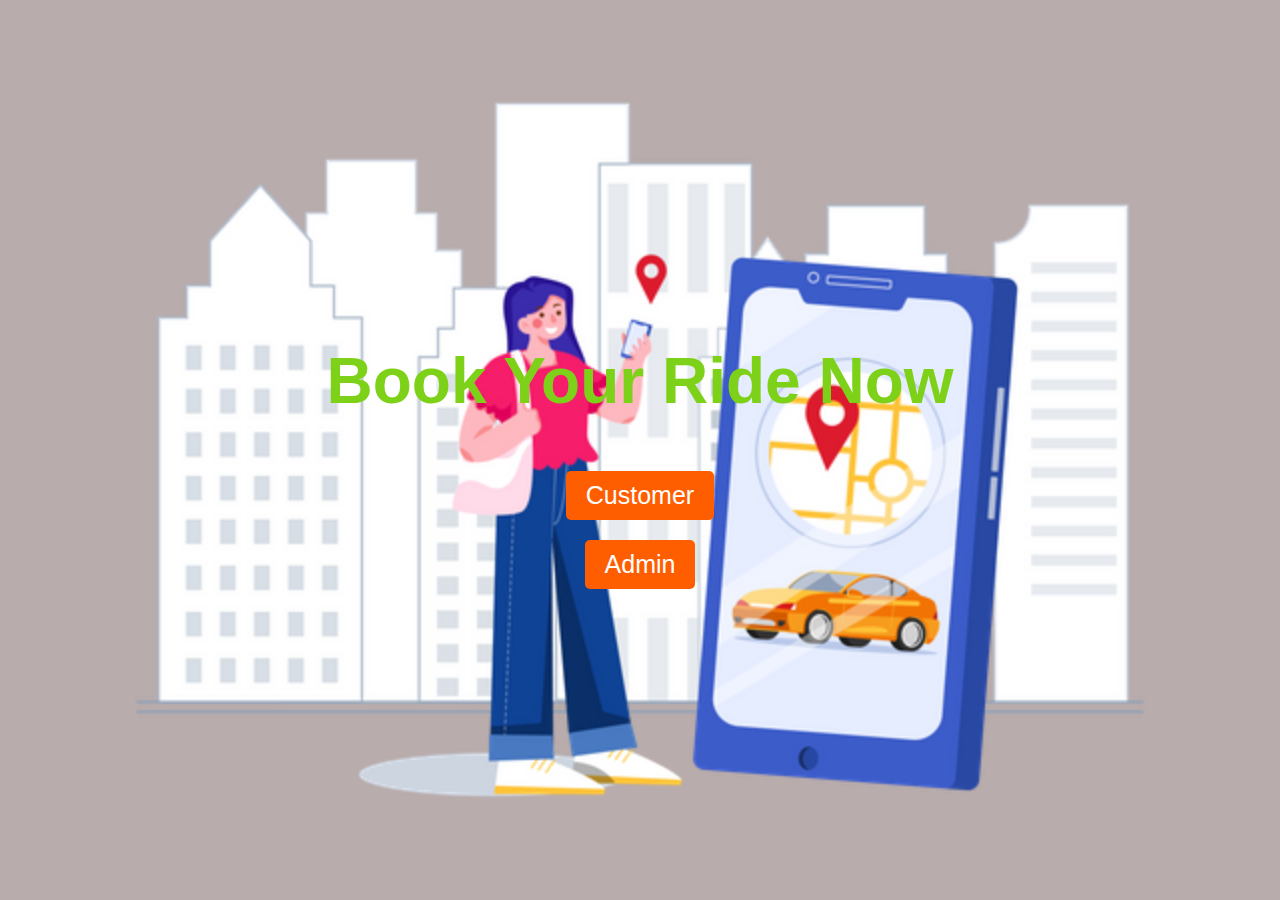
<file: index.html>
<!DOCTYPE html>
<html lang="en">
<head>
    <meta charset="UTF-8">
    <meta name="viewport" content="width=device-width, initial-scale=1.0">
    <title>Auto & Taxi Services</title>
    <style>
        body {
            font-family: Arial, sans-serif;
            margin: 0;
            padding: 0;
            background-color: #b9acac;
        }
        .container {
    width: 100%;
    height: 100vh;
    background-image: url('taxig1.jpg');
    background-size: cover;
    background-position: center;
    background-repeat: no-repeat;
    display: flex;
    flex-direction: column; /* Arrange items vertically */
    justify-content: center; /* Center items horizontally */
    align-items: center; /* Center items vertically */
    text-align: center; /* Center text horizontally */
}

.container h1 {
    font-size: 4em; /* Make the font size bigger */
    color: #7ed119;
    animation: moveText 2s infinite alternate; /* Apply animation */
}

@keyframes moveText {
    from { transform: translateY(-10px); }
    to { transform: translateY(10px); }
}

.container .button {
    margin: 10px 0; /* Add margin to separate items */
}

.button {
    display: inline-block;
    padding: 10px 20px;
    border: none;
    border-radius: 5px;
    background-color: #ff5e00;
    color: #fff;
    font-size: 25px;
    cursor: pointer;
    text-decoration: none;
    transition: background-color 10s;
}

.button:hover {
    background-color: #0056b3;
}

        h1 {
            color: #41d119;
        }
    </style>
</head>
<body>
    <div class="container">
        <h1 class="welcome-heading">Book Your Ride Now</h1>
        <a href="customer.html" class="button">Customer</a>
        <a href="admin.html" class="button">Admin</a>
    </div>
</body>
</html>
</file>
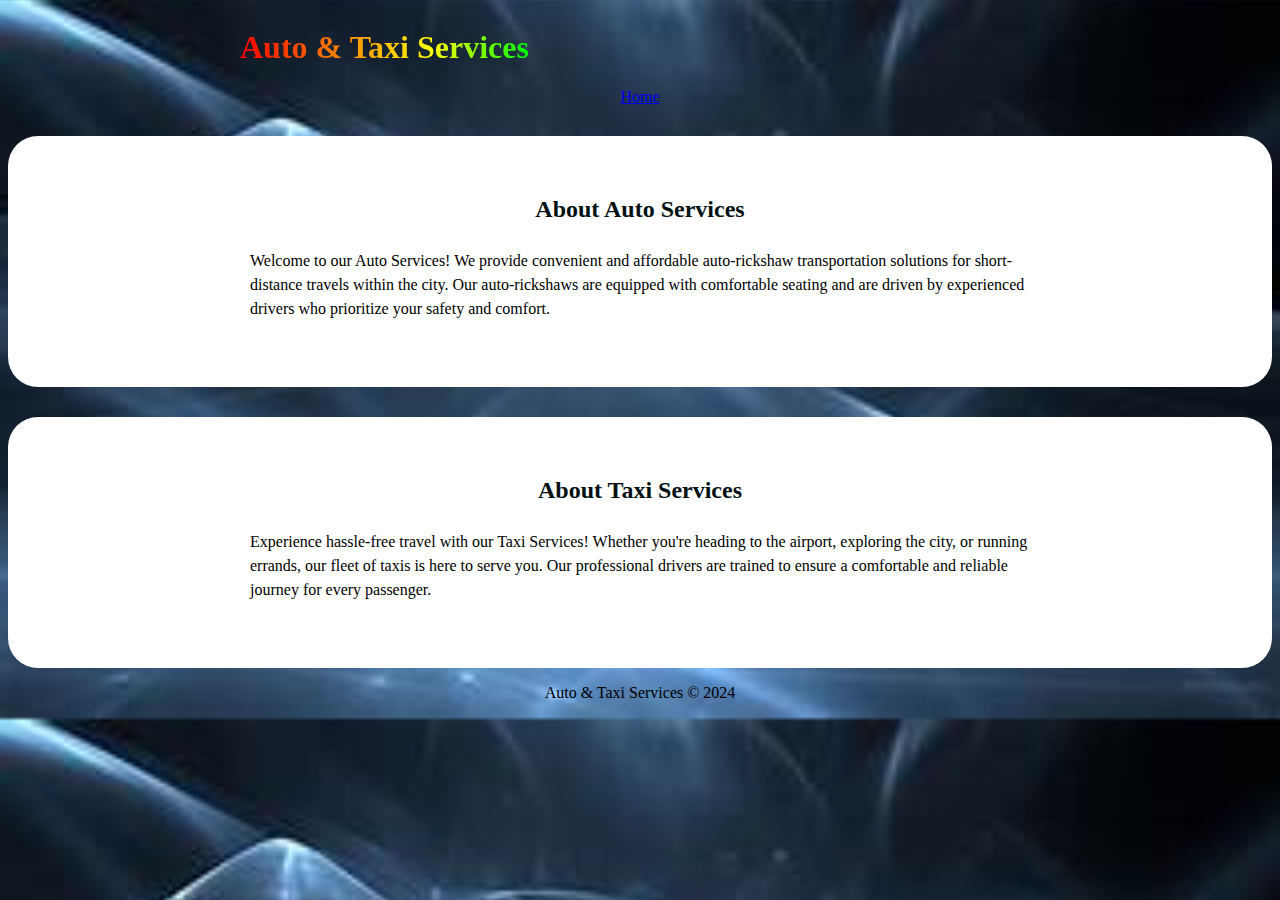
<file: about.html>
<!DOCTYPE html>
<html lang="en">
<head>
    <meta charset="UTF-8">
    <meta name="viewport" content="width=device-width, initial-scale=1.0">
    <title>About - Auto & Taxi Services</title>
    <link rel="stylesheet" href="about.css">
    <style>
        body {
            background-image: url('about.jpg'); /* Specify the path to your background image */
            background-size: cover; /* Cover the entire viewport */
            background-position: center; /* Center the background image */
        }

        /* Style for multicolor title */
        .multicolor-title {
            background-image: linear-gradient(to right, #ff0000, #ff7f00, #ffff00, #00ff00); /* Set a gradient background */
            -webkit-background-clip: text; /* Clip the text to the background */
            color: transparent; /* Make the text transparent */
            display: inline-block; /* Ensure the background gradient covers the entire text */
        }
    </style>
</head>
<body>
    <header>
        <div class="container">
            <!-- Apply the multicolor style to the title -->
            <h1 class="multicolor-title">Auto & Taxi Services</h1>
            <nav>
                <a href="customer.html">Home</a>
            </nav>
        </div>
    </header>

    <section class="about-section">
        <div class="container">
            <h2>About Auto Services</h2>
            <p>Welcome to our Auto Services! We provide convenient and affordable auto-rickshaw transportation solutions for short-distance travels within the city. Our auto-rickshaws are equipped with comfortable seating and are driven by experienced drivers who prioritize your safety and comfort.</p>
        </div>
    </section>

    <section class="about-section">
        <div class="container">
            <h2>About Taxi Services</h2>
            <p>Experience hassle-free travel with our Taxi Services! Whether you're heading to the airport, exploring the city, or running errands, our fleet of taxis is here to serve you. Our professional drivers are trained to ensure a comfortable and reliable journey for every passenger.</p>
        </div>
    </section>

    <footer>
        <div class="container">
            <p>Auto & Taxi Services &copy; 2024</p>
        </div>
    </footer>
    <script src="https://code.jquery.com/jquery-3.6.0.min.js"></script>
    <script src="script.js"></script>
</body>
</html>
</file>
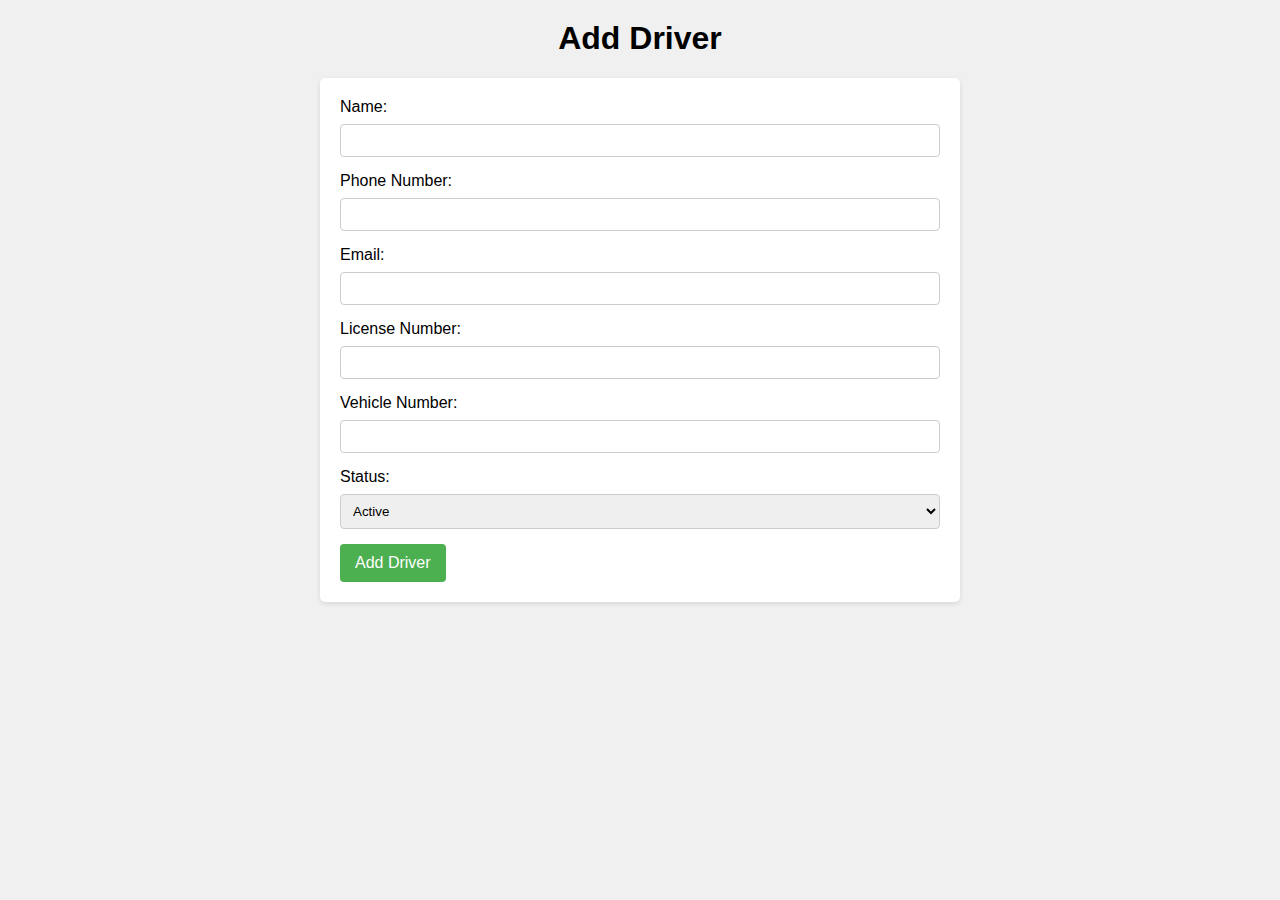
<file: add_driver.html>
<!DOCTYPE html>
<html lang="en">
<head>
<meta charset="UTF-8">
<meta name="viewport" content="width=device-width, initial-scale=1.0">
<title>Add Driver</title>
<link rel="stylesheet" href="add_driver.css">
</head>
<body>
<h1>Add Driver</h1>
<form action="insert_driver.php" method="post">
    <label for="name">Name:</label>
    <input type="text" id="name" name="name" required><br>

    <label for="phone_number">Phone Number:</label>
    <input type="text" id="phone_number" name="phone_number"><br>

    <label for="email">Email:</label>
    <input type="email" id="email" name="email"><br>

    <label for="license_number">License Number:</label>
    <input type="text" id="license_number" name="license_number" required><br>

    <label for="vehicle_number">Vehicle Number:</label>
    <input type="text" id="vehicle_number" name="vehicle_number"><br>

    <label for="status">Status:</label>
    <select id="status" name="status">
        <option value="active">Active</option>
        <option value="inactive">Inactive</option>
        <option value="suspended">Suspended</option>
    </select><br>

    <button type="submit">Add Driver</button>
</form>
</body>
</html>
</file>
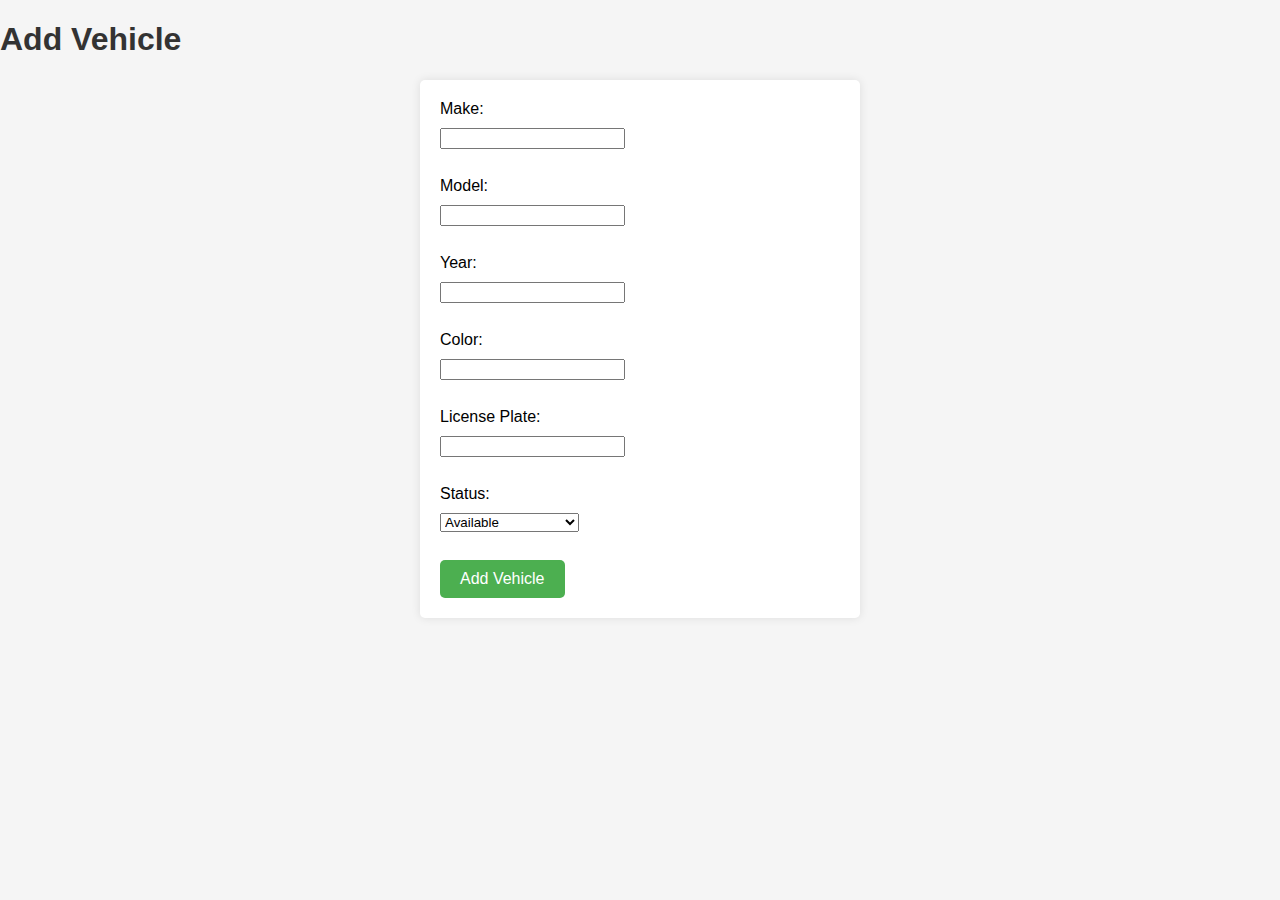
<file: add_vehical.html>
<!DOCTYPE html>
<html lang="en">
<head>
    <meta charset="UTF-8">
    <meta name="viewport" content="width=device-width, initial-scale=1.0">
    <title>Add Vehicle</title>
    <link rel="stylesheet" href="add_vehical.css">
</head>
<body>
    <h1>Add Vehicle</h1>
    <form action="add_vehical.php" method="post">
        <label for="make">Make:</label>
        <input type="text" id="make" name="make" required><br>

        <label for="model">Model:</label>
        <input type="text" id="model" name="model" required><br>

        <label for="year">Year:</label>
        <input type="number" id="year" name="year"><br>

        <label for="color">Color:</label>
        <input type="text" id="color" name="color"><br>

        <label for="license_plate">License Plate:</label>
        <input type="text" id="license_plate" name="license_plate"><br>

        <label for="status">Status:</label>
        <select id="status" name="status">
            <option value="available">Available</option>
            <option value="in use">In Use</option>
            <option value="under maintenance">Under Maintenance</option>
        </select><br>

        <button type="submit">Add Vehicle</button>
    </form>
</body>
</html>
</file>
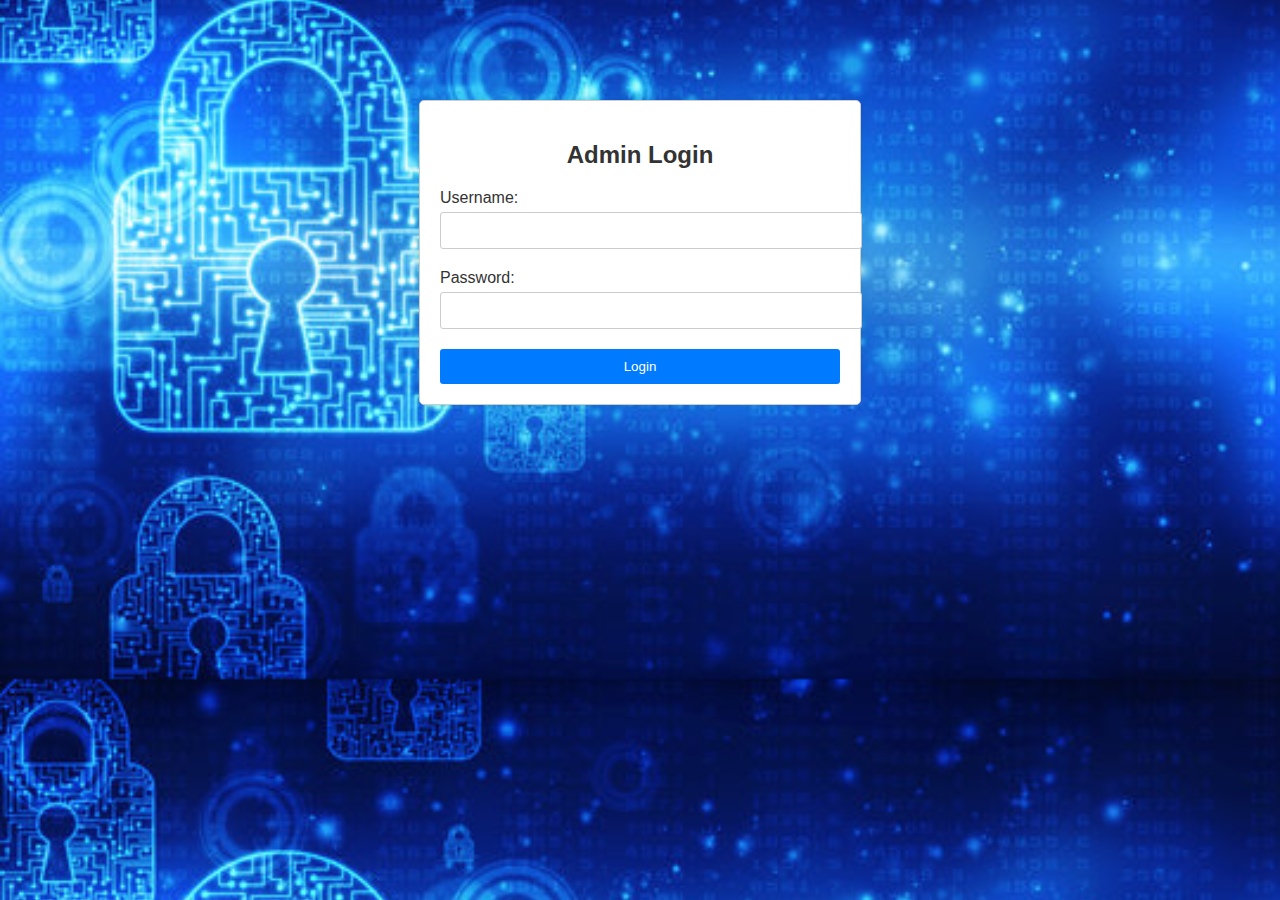
<file: admin.html>
<!DOCTYPE html>
<html lang="en">
<head>
    <meta charset="UTF-8">
    <meta name="viewport" content="width=device-width, initial-scale=1.0">
    <title>Admin Login</title>
    <link rel="stylesheet" href="admin.css">
</head>
<body>
    <div class="login-container">
        <h2>Admin Login</h2>
        <form action="admin.php" method="post">
            <div class="form-group">
                <label for="username">Username:</label>
                <input type="text" id="username" name="username" required>
            </div>
            <div class="form-group">
                <label for="password">Password:</label>
                <input type="password" id="password" name="password" required>
            </div>
            <button type="submit">Login</button>
        </form>
    </div>
</body>
</html>
</file>
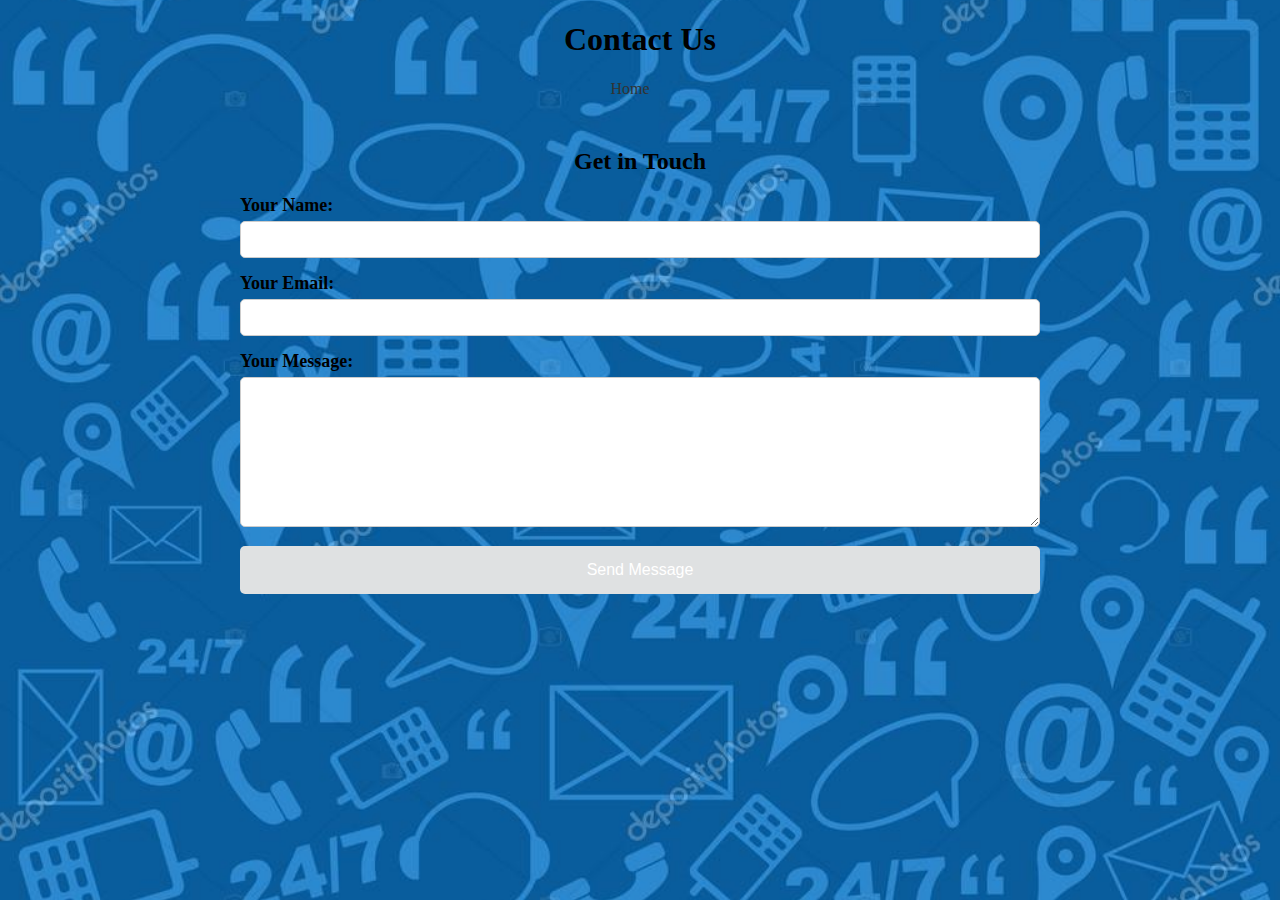
<file: contact.html>
<!DOCTYPE html>
<html lang="en">
<head>
<meta charset="UTF-8">
<meta name="viewport" content="width=device-width, initial-scale=1.0">
<title>Contact Us - Auto & Taxi Management System</title>
<link rel="stylesheet" href="contact.css">
</head>
<body style="background-image: url('contact1.jpg'); background-size: cover; background-position: center;">

<header>
    <div class="container">
        <h1>Contact Us</h1>
        <nav>
            <ul>
                <li><a href="index.html">Home</a></li>
            </ul>
        </nav>
    </div>
</header>

<section class="contact-form">
    <div class="container">
        <h2>Get in Touch</h2>
        <form action="submit_contact.php" method="post">
            <label for="name">Your Name:</label>
            <input type="text" id="name" name="name" required>

            <label for="email">Your Email:</label>
            <input type="email" id="email" name="email" required>

            <label for="message">Your Message:</label>
            <textarea id="message" name="message" required></textarea>

            <button type="submit">Send Message</button>
        </form>
    </div>
</section>


</body>
</html>
</file>
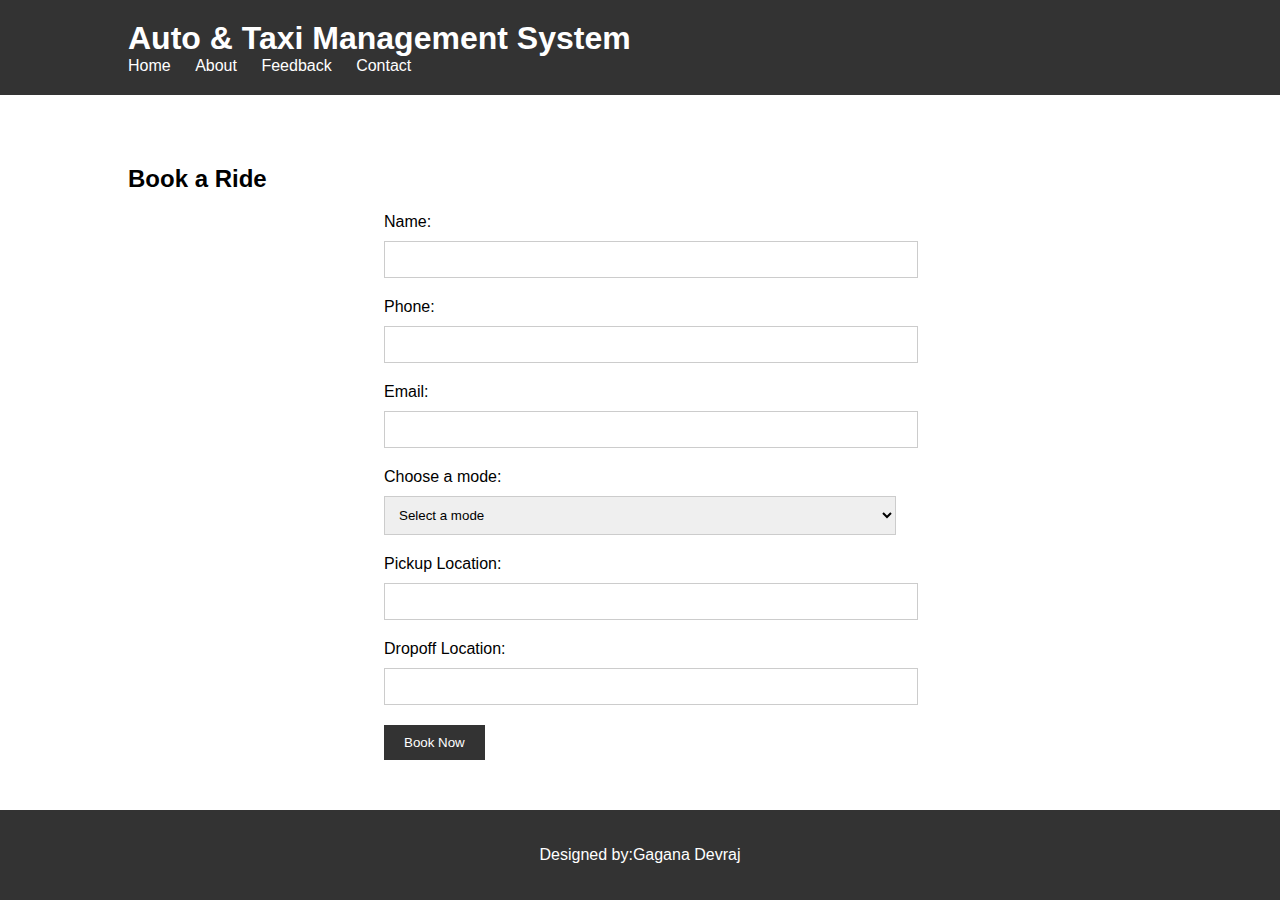
<file: customer.html>
<!DOCTYPE html>
<html lang="en">
<head>
<meta charset="UTF-8">
<meta name="viewport" content="width=device-width, initial-scale=1.0">
<title>Auto & Taxi Management System</title>
<link rel="stylesheet" href="styles.css">
</head>
<body>
<header>
    <div class="container">
        <h1>Auto & Taxi Management System</h1>
        <nav>
            <ul>
                <li><a href="index.html">Home</a></li>
                <li><a href="about.html">About</a></li>
                <li><a href="feedback.html">Feedback</a></li>
                <li><a href="contact.html">Contact</a></li>
                
    
                
            </ul>
        </nav>
    </div>
</header>

<section class="booking-form">
    <div class="container">
        <h2>Book a Ride</h2>
        <form action="submit_booking.php" method="post">
            <label for="name">Name:</label>
            <input type="text" id="name" name="name" required>
            
            <label for="phone">Phone:</label>
            <input type="text" id="phone" name="phone" required>
            
            <label for="email">Email:</label>
            <input type="email" id="email" name="email" required>

             <label for="vehical">Choose a mode:</label>

            <select id="vehical" name="vehical" >
                <option value="#">Select a mode</option>
                <option value="auto">Auto</option>
                <option value="taxi">Taxi</option>
            </select>
            <label for="pickup_location">Pickup Location:</label>
            <input type="text" id="pickup_location" name="pickup_location" required>
            
            <label for="dropoff_location">Dropoff Location:</label>
            <input type="text" id="dropoff_location" name="dropoff_location" required>
            
            <button type="submit">Book Now</button>
            
        </form>
    </div>
</section>

<footer>
    <div class="container">
        <p>Designed by:Gagana Devraj</p>
    </div>
</footer>
<script src="https://code.jquery.com/jquery-3.6.0.min.js"></script>
<script src="script.js"></script>
</body>
</html>
</file>
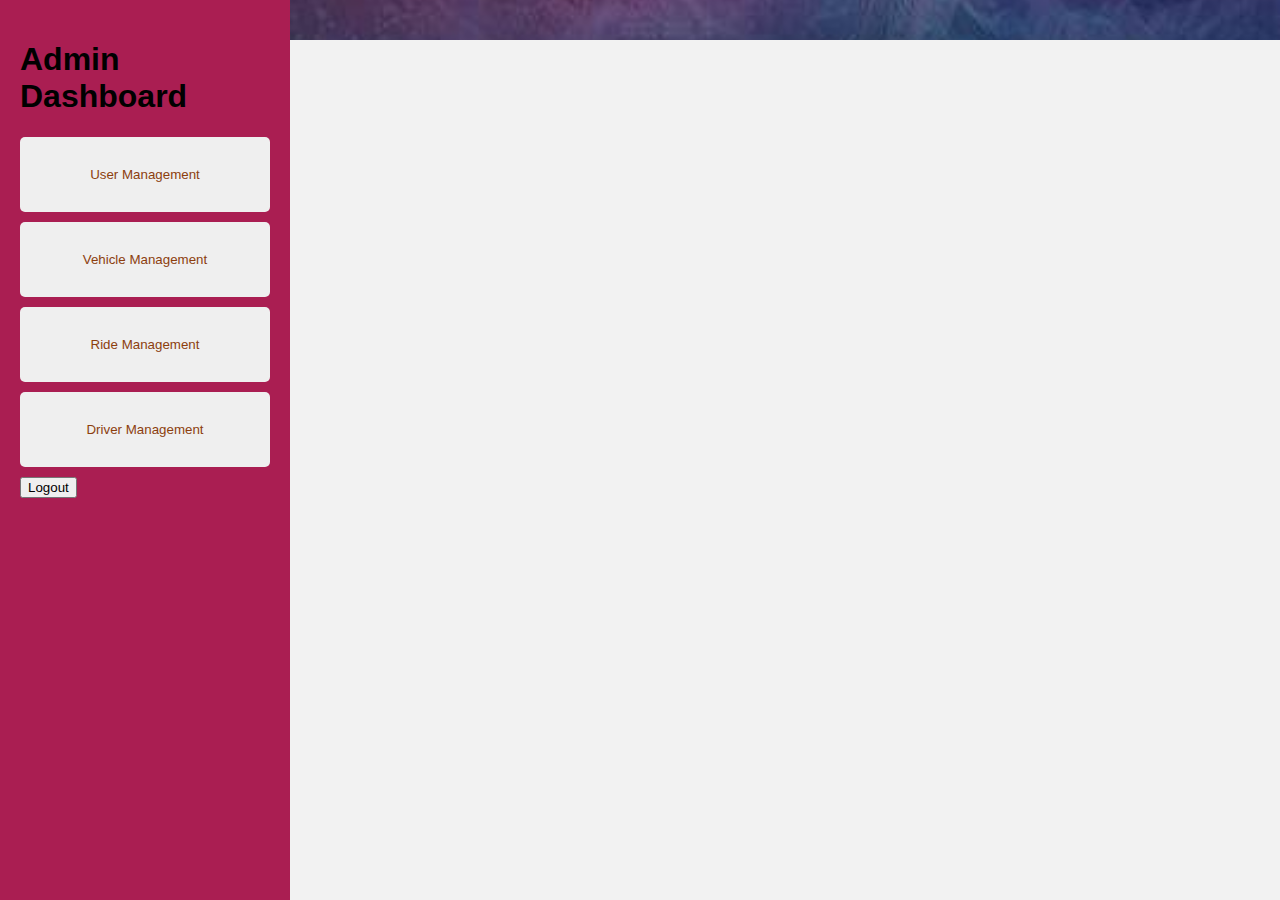
<file: dashboard.html>
<!DOCTYPE html>
<html lang="en">
<head>
    <meta charset="UTF-8">
    <meta name="viewport" content="width=device-width, initial-scale=1.0">
    <title>Admin Dashboard</title>
    <link rel="stylesheet" href="dashboard.css">
</head>
<body>
    <div class="sidebar" id="sidebar">
        <h1>Admin Dashboard</h1>
        <div class="section" onclick="showContent('userManagement')">
            <button class="multicolor-btn">User Management</button>
        </div>
        <div class="section" onclick="showContent('vehicleManagement')">
            <button class="multicolor-btn">Vehicle Management</button>
        </div>
        <div class="section" onclick="showContent('rideManagement')">
            <button class="multicolor-btn">Ride Management</button>
        </div>
        <div class="section" onclick="showContent('driverManagement')">
            <button class="multicolor-btn">Driver Management</button>
        </div>
        <!-- Logout button moved to the bottom -->
        <div class="section">
            <button onclick="logout()">Logout</button>
        </div>
    </div>
    <div class="content">
        <!-- Main content will be displayed here -->
        <div id="userManagement" class="content-section">
            <ul class="button-grid">
                <li><button class="multicolor-btn" onclick="window.location.href = 'fetch_customer.php';">View Customer Details</button></li>
                <li><button class="multicolor-btn" onclick="window.location.href = 'fetch_feedback.php';">View Feedback</button></li>
            </ul>
        </div>
        <div id="vehicleManagement" class="content-section">
            <ul class="button-grid">
                <li><button class="multicolor-btn" onclick="window.location.href = 'add_vehical.html';">Add Vehicle</button></li>
                <li><button class="multicolor-btn" onclick="window.location.href = 'fetch_vehical.php';">View Vehicles</button></li>
            </ul>
        </div>
        <div id="rideManagement" class="content-section">
            <ul class="button-grid">
                <li><button class="multicolor-btn" onclick="window.location.href = 'fetch_customer.php';">View Bookings</button></li>
                <li><button class="multicolor-btn" onclick="window.location.href = 'fetch_ride.php';">View Ride History</button></li>
                <li><button class="multicolor-btn" onclick="window.location.href = 'ride_vehical.html';">Add Ride details</button></li>
            </ul>
        </div>
        <div id="driverManagement" class="content-section">
            <ul class="button-grid">
                <li><button class="multicolor-btn" onclick="window.location.href = 'add_driver.html';">Add Driver</button></li>
                <li><button class="multicolor-btn" onclick="window.location.href = 'fetch_driver.php';">View Drivers</button></li>
            </ul>
        </div>
    </div>
    
    <script>
        function showContent(sectionId) {
            var sections = document.querySelectorAll('.content-section');
            sections.forEach(function(section) {
                section.style.display = 'none';
            });
            document.getElementById(sectionId).style.display = 'block';
        }
        
        function logout() {
            window.location.href = 'index.html'; // Redirect to admin.html
        }
    </script>
</body>
</html>
</file>
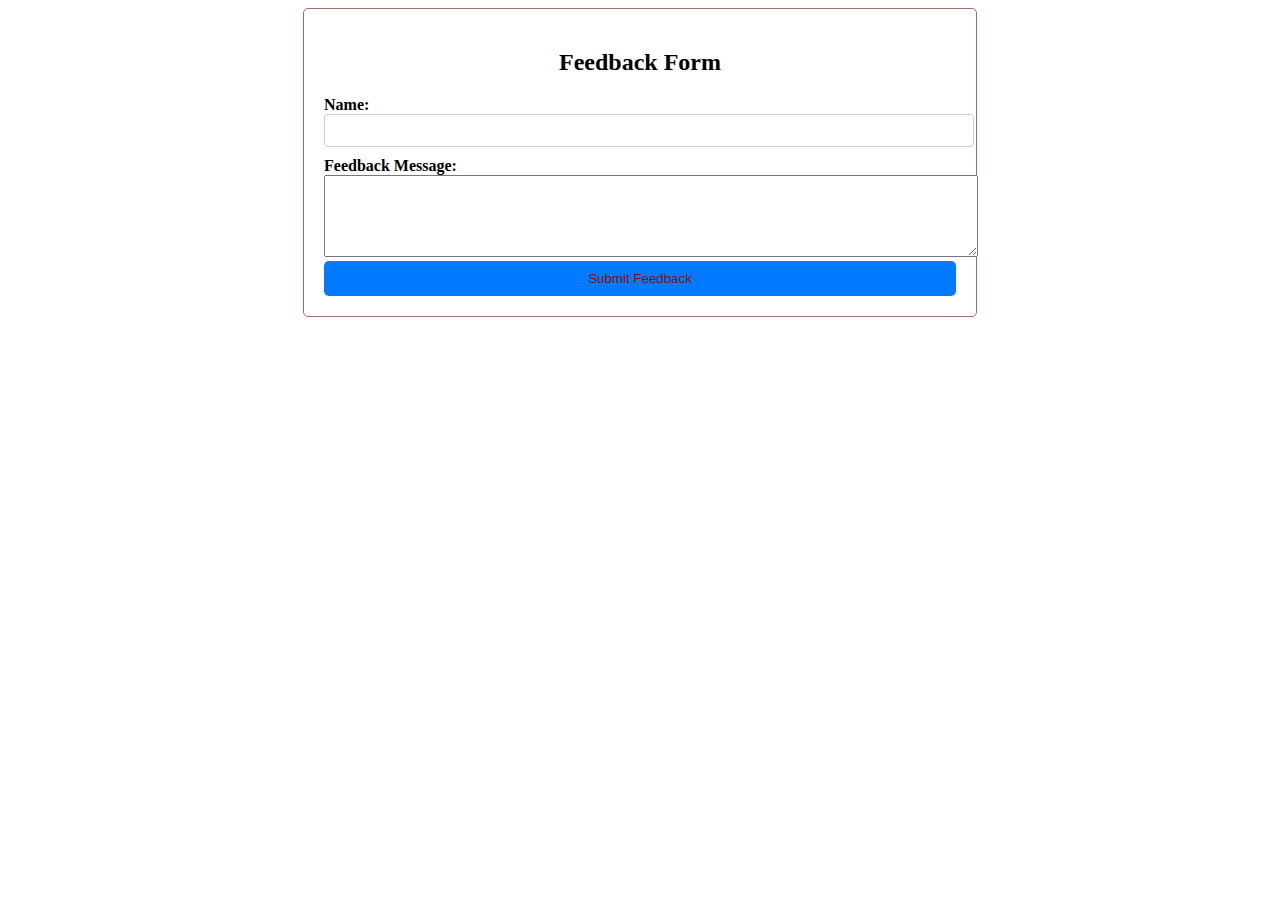
<file: feedback.html>
<!DOCTYPE html>
<html lang="en">
<head>
    <meta charset="UTF-8">
    <meta name="viewport" content="width=device-width, initial-scale=1.0">
    <title>Feedback Form</title>
    <link rel="stylesheet" href="feedback_styles.css">
</head>
<body>
    <div class="container">
        <h2>Feedback Form</h2>
        <form action="feedback.php" method="POST">
            <label for="name">Name:</label>
            <input type="text" id="name" name="name" required>
            
            <label for="feedback_message">Feedback Message:</label><br>
            <textarea id="feedback_message" name="feedback_message" rows="4" required></textarea><br>
            <input type="submit" value="Submit Feedback">
        </form>
    </div>
</body>
</html>
</file>
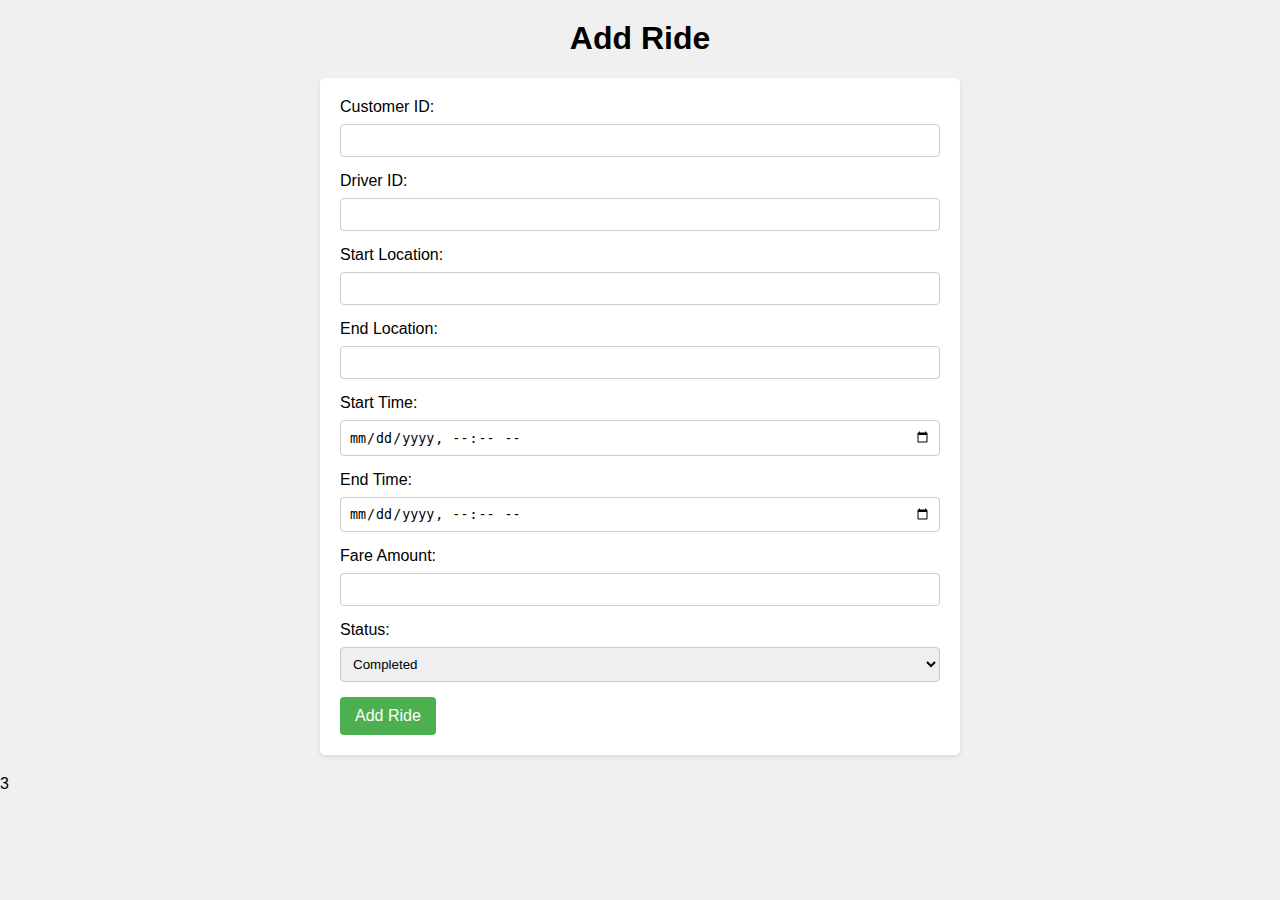
<file: ride_vehical.html>
<!DOCTYPE html>
<html lang="en">
<head>
<meta charset="UTF-8">
<meta name="viewport" content="width=device-width, initial-scale=1.0">
<title>Add Ride</title>
<link rel="stylesheet" href="ride_vehical.css">
</head>
<body>
<h1>Add Ride</h1>
<form action="insert_ride.php" method="post">
    <label for="customer_id">Customer ID:</label>
    <input type="number" id="customer_id" name="customer_id" required><br>

    <label for="driver_id">Driver ID:</label>
    <input type="number" id="driver_id" name="driver_id" required><br>

    <label for="start_location">Start Location:</label>
    <input type="text" id="start_location" name="start_location" required><br>

    <label for="end_location">End Location:</label>
    <input type="text" id="end_location" name="end_location" required><br>

    <label for="start_time">Start Time:</label>
    <input type="datetime-local" id="start_time" name="start_time" required><br>

    <label for="end_time">End Time:</label>
    <input type="datetime-local" id="end_time" name="end_time"><br>

    <label for="fare_amount">Fare Amount:</label>
    <input type="text" id="fare_amount" name="fare_amount"><br>

    <label for="status">Status:</label>
    <select id="status" name="status">
        <option value="completed">Completed</option>
        <option value="canceled">Canceled</option>
        <option value="ongoing">Ongoing</option>
    </select><br>

    <button type="submit">Add Ride</button>
</form>
</body>
</html>
3
</file>
<file: about.css>
/* CSS for contact form */
.container {
    max-width: 800px;
    margin: 0 auto;
    padding: 0 20px;
}

h1, h2 {
    text-align: center;
}

nav {
    text-align: center;
}

ul {
    list-style-type: none;
    padding: 0;
}

ul li {
    display: inline;
    margin-right: 20px;
}

ul li a {
    text-decoration: none;
    color: #333;
}

ul li a:hover {
    color: #d9dde2;
}

.contact-form {
    margin-top: 50px;
}

label {
    display: block;
    margin-bottom: 5px;
    font-weight: bold;
}

input[type="text"],
input[type="email"],
textarea {
    width: 100%;
    padding: 10px;
    margin-bottom: 15px;
    border: 1px solid #ccc;
    border-radius: 5px;
    box-sizing: border-box; /* Ensure padding and border are included in element's total width */
}

textarea {
    height: 150px; /* Adjust the height as needed */
}

button[type="submit"] {
    background-color: #dfe1e2;
    color: white;
    padding: 15px 20px;
    border: none;
    border-radius: 5px;
    cursor: pointer;
    font-size: 16px;
    display: block;
    width: 100%;
}

button[type="submit"]:hover {
    background-color: #00b33c;
}

footer {
    
    padding: 0px 0;
    text-align: center;
}

.about-section {
    padding: 40px;
    margin-top: 30px;
    border-radius: 30px;
}

.about-section:nth-child(odd) {
    background-color: #ffffff; /* Set background color for odd-numbered sections */
}

.about-section:nth-child(even) {
    background-color: #ffffff; /* Set background color for even-numbered sections */
}

.about-section h2 {
    color: #021114; /* Apply red color to the heading */
    margin-bottom: 10px;
}

.about-section p {
 /* Change background color of paragraphs */
    padding: 10px;
    border-radius: 0px;
    font-size: 16px;
    line-height: 1.5;
}
</file>
<file: add_driver.css>
body {
    font-family: Arial, sans-serif;
    background-color: #f0f0f0;
    margin: 0;
    padding: 0;
}

h1 {
    text-align: center;
    margin-top: 20px;
}

form {
    width: 80%;
    max-width: 600px;
    margin: 20px auto;
    background-color: #fff;
    padding: 20px;
    border-radius: 5px;
    box-shadow: 0 2px 5px rgba(0, 0, 0, 0.1);
}

label {
    display: block;
    margin-bottom: 8px;
}

input[type="text"],
input[type="email"],
select {
    width: 100%;
    padding: 8px;
    margin-bottom: 15px;
    border: 1px solid #ccc;
    border-radius: 4px;
    box-sizing: border-box;
}

button[type="submit"] {
    background-color: #4CAF50;
    color: white;
    padding: 10px 15px;
    border: none;
    border-radius: 4px;
    cursor: pointer;
    font-size: 16px;
}

button[type="submit"]:hover {
    background-color: #45a049;
}
</file>
<file: add_vehical.css>
body {
    font-family: Arial, sans-serif;
    background-color: #f5f5f5;
    margin: 0;
    padding: 0;
}

h1 {
    color: #333;
}

form {
    max-width: 400px;
    margin: 20px auto;
    padding: 20px;
    background-color: #fff;
    border-radius: 5px;
    box-shadow: 0 0 10px rgba(0, 0, 0, 0.1);
}

label,
input,
select {
    display: block;
    margin-bottom: 10px;
}

button {
    background-color: #4CAF50;
    color: white;
    border: none;
    padding: 10px 20px;
    text-align: center;
    text-decoration: none;
    display: inline-block;
    font-size: 16px;
    border-radius: 5px;
    cursor: pointer;
}

button:hover {
    background-color: #45a049;
}
</file>
<file: admin.css>
body {
    font-family: Arial, sans-serif;
    background-color: #f4f4f4;
    background-image: url('admin1.jpg'); /* Replace 'background-image.jpg' with the path to your image */
    background-size: cover; /* Cover the entire viewport */
    background-position: center; /* Center the background image */
    margin: 0;
    padding: 0;
}

.login-container {
    max-width: 400px;
    margin: 100px auto;
    padding: 20px;
    border: 1px solid #ccc;
    border-radius: 5px;
    background-color: #fff;
    box-shadow: 0 0 10px rgba(0, 0, 0, 0.1);
}

.login-container h2 {
    margin-bottom: 20px;
    text-align: center;
    color: #333;
}

.form-group {
    margin-bottom: 20px;
}

label {
    display: block;
    margin-bottom: 5px;
    color: #333;
}

input[type="text"],
input[type="password"] {
    width: 100%;
    padding: 10px;
    border: 1px solid #ccc;
    border-radius: 3px;
}

button[type="submit"] {
    width: 100%;
    padding: 10px 20px;
    background-color: #007bff;
    color: #fff;
    border: none;
    border-radius: 3px;
    cursor: pointer;
    transition: background-color 0.3s ease;
}

button[type="submit"]:hover {
    background-color: #0056b3;
}
</file>
<file: contact.css>
/* CSS for contact form */
.container {
    max-width: 800px;
    margin: 0 auto;
    padding: 0 20px;
}

h1, h2 {
    text-align: center;
}

nav {
    text-align: center;
}

ul {
    list-style-type: none;
    padding: 0;
}

ul li {
    display: inline;
    margin-right: 20px;
}

ul li a {
    text-decoration: none;
    color: #333;
}

ul li a:hover {
    color: #d9dde2;
}

.contact-form {
    margin-top: 50px;
}

label {
    display: block;
    margin-bottom: 5px;
    font-weight: bold;
    font-size: 18px; /* Increase font size for labels */
}

input[type="text"],
input[type="email"],
textarea {
    width: 100%;
    padding: 10px;
    margin-bottom: 15px;
    border: 1px solid #ccc;
    border-radius: 5px;
    box-sizing: border-box; /* Ensure padding and border are included in element's total width */
}

textarea {
    height: 150px; /* Adjust the height as needed */
}

button[type="submit"] {
    background-color: #dfe1e2;
    color: white;
    padding: 15px 20px;
    border: none;
    border-radius: 5px;
    cursor: pointer;
    font-size: 16px;
    display: block;
    width: 100%;
}

button[type="submit"]:hover {
    background-color: #00b33c;
}

footer {
    background-color: #f8f9fa;
    padding: 20px 0;
    text-align: center;
}

.about-section {
    padding: 40px;
    margin-top: 30px;
    border-radius: 30px;
}

.about-section:nth-child(odd) {
    background-color: #e9e9e9; /* Set background color for odd-numbered sections */
}

.about-section:nth-child(even) {
    background-color: #c24904; /* Set background color for even-numbered sections */
}

.about-section h2 {
    color: #ff0000; /* Apply red color to the heading */
    margin-bottom: 10px;
}

.about-section p {
    font-size: 16px;
    line-height: 1.5;
}
</file>
<file: styles.css>
body {
    font-family: Arial, sans-serif;
    margin: 0;
    padding: 0;
}

.container {
    width: 80%;
    margin: 0 auto;
    }
    


header {
    background-color: #333;
    color: #fff;
    padding: 20px 0;
}

header h1 {
    margin: 0;
}

nav ul {
    list-style-type: none;
    padding: 0;
    margin: 0;
}

nav ul li {
    display: inline;
    margin-right: 20px;
}

nav ul li a {
    color: #fff;
    text-decoration: none;
}

.booking-form {
    padding: 50px 0;
}

.booking-form form {
    width: 50%;
    margin: 0 auto;
}

.booking-form form label {
    display: block;
    margin-bottom: 10px;
}

.booking-form form input[type="text"],
.booking-form form input[type="email"] {
    width: 100%;
    padding: 10px;
    margin-bottom: 20px;
    border: 1px solid #ccc;
}

.booking-form form button {
    background-color: #333;
    color: #fff;
    border: none;
    padding: 10px 20px;
    cursor: pointer;
}

footer {
    background-color: #333;
    color: #fff;
    padding: 20px 0;
    text-align: center;
}
select {
    width: 100%;
    padding: 10px;
    margin-bottom: 20px;
    border: 1px solid #ccc;
}
.dropdown-content {
    display: none;
    position: absolute;
    background-color: #f9f9f9;
    min-width: 160px;
    box-shadow: 0 8px 16px 0 rgba(0,0,0,0.2);
    z-index: 1;
}

.dropdown:hover .dropdown-content {
    display: block;
}.dropdown-content {
        display: none;
        position: absolute;
        background-color: #4a4040;
        min-width: 160px;
        box-shadow: 0 8px 16px 0 rgba(0,0,0,0.2);
        z-index: 1;
    }

    .dropdown:hover .dropdown-content {
        display: block;
    }

    .welcome-heading {
        font-family: 'Open Sans', sans-serif;
    }
</file>
<file: dashboard.css>
/* Apply background image to the content area */
body {
    margin: 0;
    padding: 0;
    font-family: Arial, sans-serif;
    background-color: #f2f2f2; /* Fallback color */
}

.content {
    margin-left: 250px; /* Adjust for the width of the sidebar */
    padding: 20px;
    background-image: url('dashboard1.jpg'); /* Specify the background image URL */
    background-size: cover; /* Cover the entire content area */
    background-position: center; /* Center the background image */
    /* Added background-repeat property to ensure image is not repeated */
    background-repeat: no-repeat;
}

/* Sidebar CSS */
.sidebar {
    width: 250px; /* Adjust the width as needed */
    height: 100%; /* Make the sidebar full height */
    position: fixed; /* Keep the sidebar fixed */
    top: 0; /* Align the sidebar to the top */
    left: 0; /* Align the sidebar to the left */
    background-color: #aa1e52;
    padding: 20px;
}

/* Multicolor button styles */
.multicolor-btn {
    width: 100%;
    padding: 30px;
    color: #8c3e0e;
    border: none;
    border-radius: 5px;
    margin-bottom: 10px;
    transition: all 0.3s ease; /* Add transition effect */
}

/* Multicolor button hover effect */
.multicolor-btn:hover {
    background-color: #0056b3;
    transform: scale(1.05); /* Add scaling effect on hover */
}

/* Logout button */
.logout button {
    position: absolute;
    bottom: 20px;
    width: calc(100% - 40px); /* Adjust for padding */
    text-align: center;
}

/* Content section CSS */
.content-section {
    display: none; /* Hide content sections by default */
}
</file>
<file: feedback_styles.css>
.container {
    width: 50%;
    margin: 0 auto;
    padding: 20px;
    border: 1px solid #a36d6d;
    border-radius: 5px;
}

h2 {
    text-align: center;
}

label {
    font-weight: bold;
}

input[type="text"] {
    width: 100%;
    padding: 8px;
    margin-bottom: 10px;
    border: 1px solid #ccc;
    border-radius: 4px;
}

input[type="submit"] {
    width: 100%;
    padding: 10px;
    background-color: #007bff;
    color: #830e0e;
    border: none;
    border-radius: 5px;
    cursor: pointer;
}

input[type="submit"]:hover {
    background-color: #00b30f;
}
textarea{
    width: 100%;
    padding: 10px;
}
</file>
<file: ride_vehical.css>
body {
    font-family: Arial, sans-serif;
    background-color: #f0f0f0;
    margin: 0;
    padding: 0;
}

h1 {
    text-align: center;
    margin-top: 20px;
}

form {
    width: 80%;
    max-width: 600px;
    margin: 20px auto;
    background-color: #fff;
    padding: 20px;
    border-radius: 5px;
    box-shadow: 0 2px 5px rgba(0, 0, 0, 0.1);
}

label {
    display: block;
    margin-bottom: 8px;
}

input[type="number"],
input[type="text"],
input[type="datetime-local"],
select {
    width: 100%;
    padding: 8px;
    margin-bottom: 15px;
    border: 1px solid #ccc;
    border-radius: 4px;
    box-sizing: border-box;
}

button[type="submit"] {
    background-color: #4CAF50;
    color: white;
    padding: 10px 15px;
    border: none;
    border-radius: 4px;
    cursor: pointer;
    font-size: 16px;
}

button[type="submit"]:hover {
    background-color: #45a049;
}
</file>
